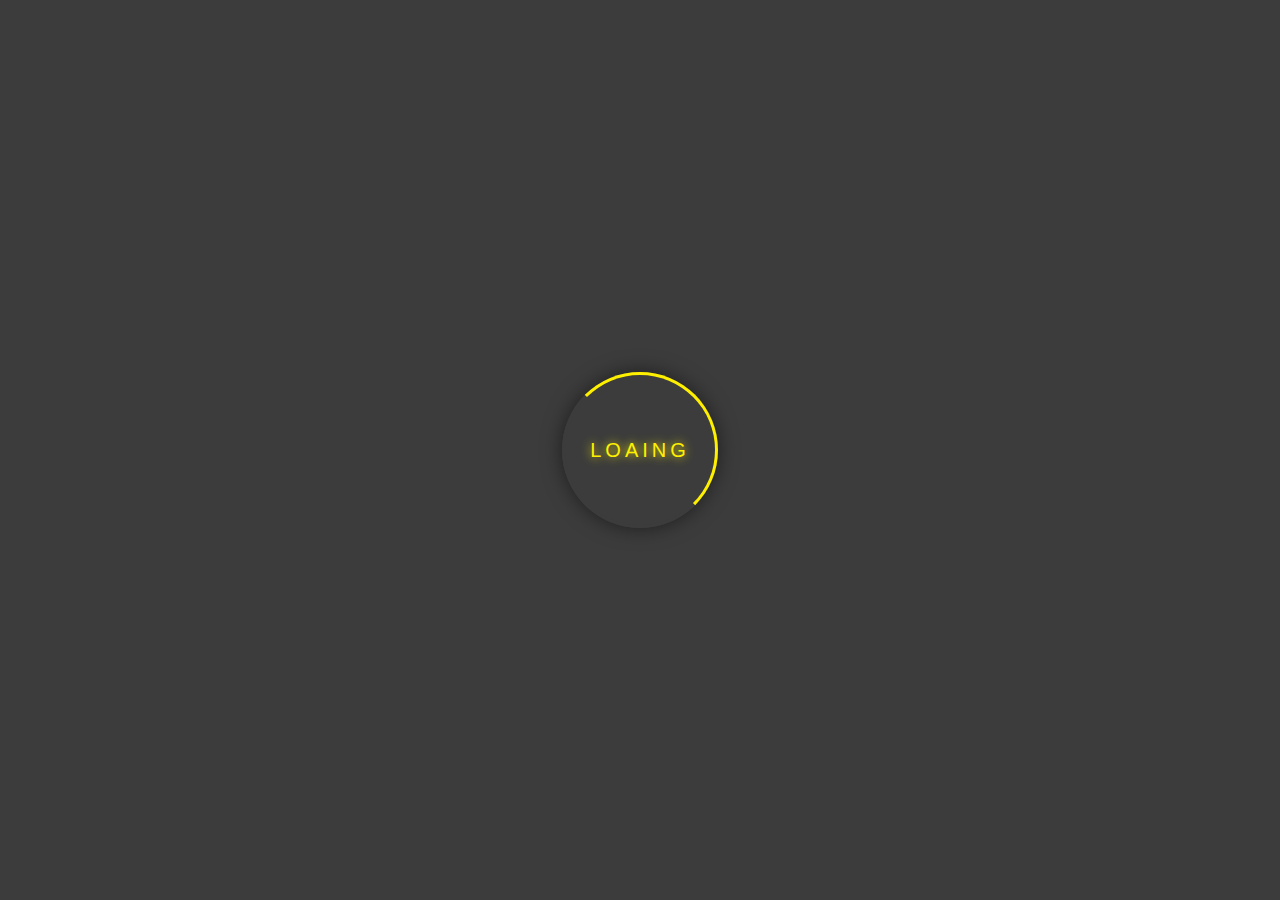
<file: index.html>
<!DOCTYPE html>
<html>
<head> 
    <meta name="viewport" content="width=device-width, initial-scale=1">
    <meta name="viewport" content="width=device-width, initial-scale=1.0">
    <meta charset="UTF-8">
    <meta content="IE=Edge" http-equiv="X-UA-Compatible">
    <meta name="description" content="Time Table of school (Seethi Sahib HSS)">
    <meta name="apple-mobile-web-app-capable" content="yes">
    <meta name="apple-mobile-web-app-status-bar-style" content="blue">
    <meta name="apple-mobile-web-app-title" content="time_table">
    <link rel="apple-touch-icon" href="icons/Icon-192.png">
    <link rel="icon" type="image/png" href="favicon.png"/>
    <link rel="stylesheet" href="style.css">
    <title>YT video</title>
<style>
    
/* Center the loader */
#ring
{
  position:absolute;
  top:50%;
  left:50%;
  transform:translate(-50%,-50%);
  width:150px;
  height:150px;
  background:transparent;
  border:3px solid #3c3c3c;
  border-radius:50%;
  text-align:center;
  line-height:150px;
  font-family:sans-serif;
  font-size:20px;
  color:#fff000;
  letter-spacing:4px;
  text-transform:uppercase;
  text-shadow:0 0 10px #fff000;
  box-shadow:0 0 20px rgba(0,0,0,.5);
}
#ring:before
{
  content:'';
  position:absolute;
  top:-3px;
  left:-3px;
  width:100%;
  height:100%;
  border:3px solid transparent;
  border-top:3px solid #fff000;
  border-right:3px solid #fff000;
  border-radius:50%;
  animation:animateC 2s linear infinite;
}
span
{
  display:block;
  position:absolute;
  top:calc(50% - 2px);
  left:50%;
  width:50%;
  height:4px;
  background:transparent;
  transform-origin:left;
  animation:animate 2s linear infinite;
}
span:before
{
  content:'';
  position:absolute;
  width:16px;
  height:16px;
  border-radius:50%;
  background:#fff000;
  top:-6px;
  right:-8px;
  box-shadow:0 0 20px #fff000;
}
@keyframes animateC
{
  0%
  {
    transform:rotate(0deg);
  }
  100%
  {
    transform:rotate(360deg);
  }
}
@keyframes animate
{
  0%
  {
    transform:rotate(45deg);
  }
  100%
  {
    transform:rotate(405deg);
  }
}


/* Add animation to "page content" */
.animate-bottom {
  position: relative;
  -webkit-animation-name: animatebottom;
  -webkit-animation-duration: 1s;
  animation-name: animatebottom;
  animation-duration: 1s
}

@-webkit-keyframes animatebottom {
  from { bottom:-100px; opacity:0 } 
  to { bottom:0px; opacity:1 }
}

@keyframes animatebottom { 
  from{ bottom:-100px; opacity:0 } 
  to{ bottom:0; opacity:1 }
}

#myDiv {
  display: none;
  text-align: center;
  animation: 10s linear infinite;
}
.animate-charcter
{
   text-transform: uppercase;
  background-image: linear-gradient(
    -225deg,
    #dd2fd1 0%,
    #7afb02 29%,
    #ff1361 67%,
    #fff800 100%
  );
  background-size: auto auto;
  background-clip: border-box;
  background-size: 200% auto;
  color: #fff;
  background-clip: text;
  text-fill-color: transparent;
  -webkit-background-clip: text;
  -webkit-text-fill-color: transparent;
  animation: textclip 2s linear infinite;
  display: inline-block;
      font-size: 38px;
}


$dark-blue: #222;
$green: #90feb5;
$action-color: $green;

#hu {
  box-sizing: border-box;
}

div{
  display: block;
  height: 100%;
  animation: hue-rotate 10s linear infinite;
}

.button {
  -webkit-font-smoothing: antialiased;
  background-color: $dark-blue;
  border: none;
  color: #fff;
  display: inline-block;
  font-family: 'Montserrat', sans-serif;
  font-size: 14px;
  font-weight: 100;
  text-decoration: none;
  user-select: none;
  letter-spacing: 1px;
  color: white;
  padding: 20px 40px;
  text-transform: uppercase;
  transition: all 0.1s ease-out;

  &:hover {
    background-color: $action-color;
    color: #fff;
  }
  
  &:active {
    transform: scale(0.95);
  }

  &--bubble {
    position: relative;
    z-index: 2;
    color: white;
    background: none;

    &:hover {
      background: none;
    }

    &:hover + .button--bubble__effect-container1 .circle {
      background: darken($action-color, 15%);
    }

    &:hover + .button--bubble__effect-container1 .button {
      background: darken($action-color, 15%);
    }

    &:active + .button--bubble__effect-container1 {
      transform: scale(0.95);
    }

    &__container1 {
      position: relative;
      display: inline-block;

      .effect-button {
        position: absolute;
        width: 50%;
        height: 25%;
        top: 50%;
        left: 25%;
        z-index: 1;
        
        background: $dark-blue;
        
      }
    }
  }
}

.button--bubble__effect-container1 {
  position: absolute;
  display: block;
  width: 200%;
  height: 400%;
  top: -150%;
  left: -50%;
  -webkit-filter: url("#goo");
  filter: url("#goo");
  pointer-events: none;

  .circle {
    position: absolute;
    width: 25px;
    height: 25px;
    border-radius: 15px;
    background: $dark-blue;
    

    &.top-left {
        top: 40%;
        left: 27%;
    }

    &.bottom-right {
        bottom: 40%;
        right: 27%;
    }
  }
}

.goo {
  position: absolute;
  visibility: hidden;
  width: 1px;
  height: 1px;
}

.button--bubble__containe {
  top: 50%;
  margin-top: -25px;
}

@keyframes hue-rotate {
      from {
        -webkit-filter: hue-rotate(0);
        -moz-filter: hue-rotate(0);
        -ms-filter: hue-rotate(0);
        filter: hue-rotate(0);
      }
      to {
        -webkit-filter: hue-rotate(360deg);
        -moz-filter: hue-rotate(360deg);
        -ms-filter: hue-rotate(360deg);
        filter: hue-rotate(360deg);
      }
}
</style>
</head>
<body onload="myFunction1()" style="margin:0; background-color: #3c3c3c;">

<div id="ring">Loaing</div>

<div style="display:none;" id="myDiv" class="animate-bottom">
    <br>
    <div class="container">
        <div class="row">
          <div class="col-md-12 text-center">
            <br>
            <br>
            <br>
            <br>
            <br>
            <br>
            <br>
            <br>
            <br>
            <br>
            
            <h3 class="animate-charcter">YT Video
            </h3>
            <br>
          </div>
          <a href="show_room.html">
          <button class="glow-on-hover" type="button">Show Room War</button>
        </a>
        
        </div>
        <div id="footer">
          Copy&copy;right <br> 
          Created by: <a href="">Najil</a>
        </div>
    </div>
    
</div>
<script>
var myVar;

function myFunction1() {
  myVar = setTimeout(showPage, 10000);
}

function showPage() {
  document.getElementById("ring").style.display = "none";
  document.getElementById("myDiv").style.display = "block";
}
</script>

</body>
</html>
</file>
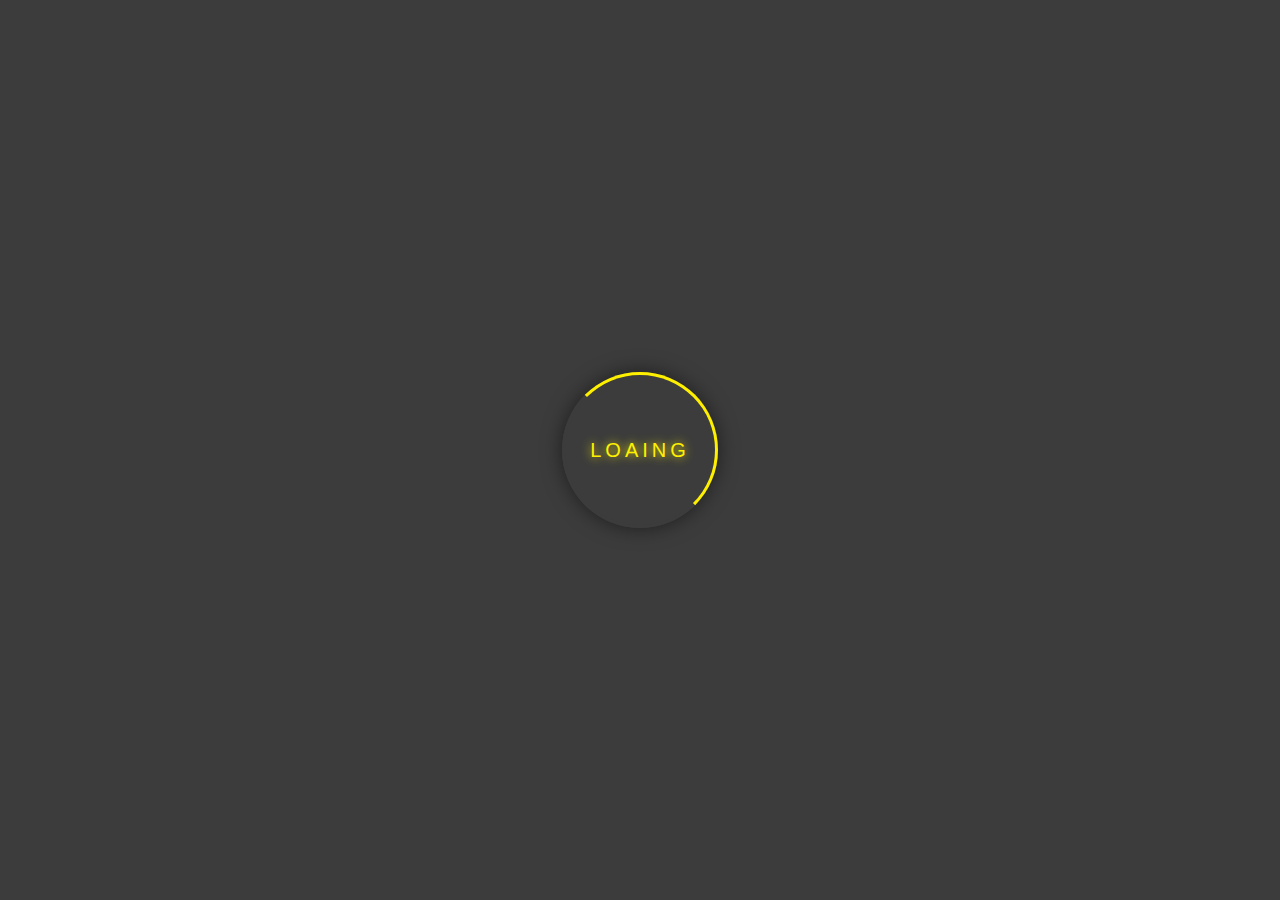
<file: show_room.html>
<!DOCTYPE html>
<html>
<head> 
    <meta name="viewport" content="width=device-width, initial-scale=1">
    <meta name="viewport" content="width=device-width, initial-scale=1.0">
    <meta charset="UTF-8">
    <meta content="IE=Edge" http-equiv="X-UA-Compatible">
    <meta name="description" content="Time Table of school (Seethi Sahib HSS)">
    <meta name="apple-mobile-web-app-capable" content="yes">
    <meta name="apple-mobile-web-app-status-bar-style" content="blue">
    <meta name="apple-mobile-web-app-title" content="time_table">
    <link rel="apple-touch-icon" href="icons/Icon-192.png">
    <link rel="icon" type="image/png" href="favicon.png"/>
    <link rel="stylesheet" href="style.css">
    <title>YT video / Show room war</title>
<style>
    
/* Center the loader */
#ring
{
  position:absolute;
  top:50%;
  left:50%;
  transform:translate(-50%,-50%);
  width:150px;
  height:150px;
  background:transparent;
  border:3px solid #3c3c3c;
  border-radius:50%;
  text-align:center;
  line-height:150px;
  font-family:sans-serif;
  font-size:20px;
  color:#fff000;
  letter-spacing:4px;
  text-transform:uppercase;
  text-shadow:0 0 10px #fff000;
  box-shadow:0 0 20px rgba(0,0,0,.5);
}
#ring:before
{
  content:'';
  position:absolute;
  top:-3px;
  left:-3px;
  width:100%;
  height:100%;
  border:3px solid transparent;
  border-top:3px solid #fff000;
  border-right:3px solid #fff000;
  border-radius:50%;
  animation:animateC 2s linear infinite;
}
span
{
  display:block;
  position:absolute;
  top:calc(50% - 2px);
  left:50%;
  width:50%;
  height:4px;
  background:transparent;
  transform-origin:left;
  animation:animate 2s linear infinite;
}
span:before
{
  content:'';
  position:absolute;
  width:16px;
  height:16px;
  border-radius:50%;
  background:#fff000;
  top:-6px;
  right:-8px;
  box-shadow:0 0 20px #fff000;
}
@keyframes animateC
{
  0%
  {
    transform:rotate(0deg);
  }
  100%
  {
    transform:rotate(360deg);
  }
}
@keyframes animate
{
  0%
  {
    transform:rotate(45deg);
  }
  100%
  {
    transform:rotate(405deg);
  }
}


/* Add animation to "page content" */
.animate-bottom {
  position: relative;
  -webkit-animation-name: animatebottom;
  -webkit-animation-duration: 1s;
  animation-name: animatebottom;
  animation-duration: 1s
}

@-webkit-keyframes animatebottom {
  from { bottom:-100px; opacity:0 } 
  to { bottom:0px; opacity:1 }
}

@keyframes animatebottom { 
  from{ bottom:-100px; opacity:0 } 
  to{ bottom:0; opacity:1 }
}

#myDiv {
  display: none;
  text-align: center;
  animation: 10s linear infinite;
}
.animate-charcter
{
   text-transform: uppercase;
  background-image: linear-gradient(
    -225deg,
    #dd2fd1 0%,
    #7afb02 29%,
    #ff1361 67%,
    #fff800 100%
  );
  background-size: auto auto;
  background-clip: border-box;
  background-size: 200% auto;
  color: #fff;
  background-clip: text;
  text-fill-color: transparent;
  -webkit-background-clip: text;
  -webkit-text-fill-color: transparent;
  animation: textclip 2s linear infinite;
  display: inline-block;
      font-size: 38px;
}


$dark-blue: #222;
$green: #90feb5;
$action-color: $green;

#hu {
  box-sizing: border-box;
}

div{
  display: block;
  height: 100%;
  animation: hue-rotate 10s linear infinite;
}

.button {
  -webkit-font-smoothing: antialiased;
  background-color: $dark-blue;
  border: none;
  color: #fff;
  display: inline-block;
  font-family: 'Montserrat', sans-serif;
  font-size: 14px;
  font-weight: 100;
  text-decoration: none;
  user-select: none;
  letter-spacing: 1px;
  color: white;
  padding: 20px 40px;
  text-transform: uppercase;
  transition: all 0.1s ease-out;

  &:hover {
    background-color: $action-color;
    color: #fff;
  }
  
  &:active {
    transform: scale(0.95);
  }

  &--bubble {
    position: relative;
    z-index: 2;
    color: white;
    background: none;

    &:hover {
      background: none;
    }

    &:hover + .button--bubble__effect-container1 .circle {
      background: darken($action-color, 15%);
    }

    &:hover + .button--bubble__effect-container1 .button {
      background: darken($action-color, 15%);
    }

    &:active + .button--bubble__effect-container1 {
      transform: scale(0.95);
    }

    &__container1 {
      position: relative;
      display: inline-block;

      .effect-button {
        position: absolute;
        width: 50%;
        height: 25%;
        top: 50%;
        left: 25%;
        z-index: 1;
        
        background: $dark-blue;
        
      }
    }
  }
}

.button--bubble__effect-container1 {
  position: absolute;
  display: block;
  width: 200%;
  height: 400%;
  top: -150%;
  left: -50%;
  -webkit-filter: url("#goo");
  filter: url("#goo");
  pointer-events: none;

  .circle {
    position: absolute;
    width: 25px;
    height: 25px;
    border-radius: 15px;
    background: $dark-blue;
    

    &.top-left {
        top: 40%;
        left: 27%;
    }

    &.bottom-right {
        bottom: 40%;
        right: 27%;
    }
  }
}

.goo {
  position: absolute;
  visibility: hidden;
  width: 1px;
  height: 1px;
}

.button--bubble__containe {
  top: 50%;
  margin-top: -25px;
}

@keyframes hue-rotate {
      from {
        -webkit-filter: hue-rotate(0);
        -moz-filter: hue-rotate(0);
        -ms-filter: hue-rotate(0);
        filter: hue-rotate(0);
      }
      to {
        -webkit-filter: hue-rotate(360deg);
        -moz-filter: hue-rotate(360deg);
        -ms-filter: hue-rotate(360deg);
        filter: hue-rotate(360deg);
      }
}
</style>
</head>
<body onload="myFunction1()" style="margin:0; background-color: #3c3c3c;">

<div id="ring">Loaing</div>

<div style="display:none;" id="myDiv" class="animate-bottom">
    <br>
    <div class="container">
        <div class="row">
          <div class="col-md-12 text-center">
            <br>
            <br>
            <br>
            <br>
            <br>
            <br>
            <br>
            <br>
            <br>
            <br>
            
            <h3 class="animate-charcter">YT Video</h3>
            <br>
            <h3 class="animate-charcter">Show Room Kuuttayidi</h3>
          </div>
          <br><br><br>
          <iframe width="560" height="315" src="https://www.youtube.com/embed/iieP4E1nQp0" title="YouTube video player" frameborder="0" allow="accelerometer; autoplay; clipboard-write; encrypted-media; gyroscope; picture-in-picture" allowfullscreen></iframe>
          <br>
          <br>
          <iframe width="560" height="315" src="https://www.youtube.com/embed/QXTYhFeKFQw" title="YouTube video player" frameborder="0" allow="accelerometer; autoplay; clipboard-write; encrypted-media; gyroscope; picture-in-picture" allowfullscreen></iframe>
          <br>
          <br>
          <iframe width="560" height="315" src="https://www.youtube.com/embed/YE7VFW57VBY" title="YouTube video player" frameborder="0" allow="accelerometer; autoplay; clipboard-write; encrypted-media; gyroscope; picture-in-picture" allowfullscreen></iframe>
          <br>
          <br>
          <iframe width="560" height="315" src="https://www.youtube.com/embed/2_qTmSWgbYs" title="YouTube video player" frameborder="0" allow="accelerometer; autoplay; clipboard-write; encrypted-media; gyroscope; picture-in-picture" allowfullscreen></iframe>
          <br>
          <br>
          <iframe width="560" height="315" src="https://www.youtube.com/embed/qMV14CrFnJw" title="YouTube video player" frameborder="0" allow="accelerometer; autoplay; clipboard-write; encrypted-media; gyroscope; picture-in-picture" allowfullscreen></iframe>
          <br>
          <br>
          <iframe width="560" height="315" src="https://www.youtube.com/embed/rdHYQ4AqAPo" title="YouTube video player" frameborder="0" allow="accelerometer; autoplay; clipboard-write; encrypted-media; gyroscope; picture-in-picture" allowfullscreen></iframe>
          <br>
          <br>
          <iframe width="560" height="315" src="https://www.youtube.com/embed/8oFa8nAV-rQ" title="YouTube video player" frameborder="0" allow="accelerometer; autoplay; clipboard-write; encrypted-media; gyroscope; picture-in-picture" allowfullscreen></iframe>
          <br>
          <br>
          <iframe width="560" height="315" src="https://www.youtube.com/embed/TxqIBoC7o5o" title="YouTube video player" frameborder="0" allow="accelerometer; autoplay; clipboard-write; encrypted-media; gyroscope; picture-in-picture" allowfullscreen></iframe>
          <br>
          <br>
          <iframe width="560" height="315" src="https://www.youtube.com/embed/MmT-h9hfg8g" title="YouTube video player" frameborder="0" allow="accelerometer; autoplay; clipboard-write; encrypted-media; gyroscope; picture-in-picture" allowfullscreen></iframe>
          <br>
          <br>
          <iframe width="560" height="315" src="https://www.youtube.com/embed/jVII2Ai7_fo" title="YouTube video player" frameborder="0" allow="accelerometer; autoplay; clipboard-write; encrypted-media; gyroscope; picture-in-picture" allowfullscreen></iframe>

        </div>
        <div id="footer">
          Copy&copy;right <br> 
          Created by: <a href="">Najil</a>
        </div>
    </div>
    
</div>
<script>
var myVar;

function myFunction1() {
  myVar = setTimeout(showPage, 10000);
}

function showPage() {
  document.getElementById("ring").style.display = "none";
  document.getElementById("myDiv").style.display = "block";
}
</script>

</body>
</html>
</file>
<file: style.css>
html,
body {
    margin: 0;
    padding: 0;
    width: 100%;
    display: flex;
    flex-direction: row;
    justify-content: center;
    align-items: center;
}

.glow-on-hover {
  width: 220px;
  height: 50px;
  border: none;
  outline: none;
  color: #fff;
  background: #111;
  cursor: pointer;
  position: relative;
  z-index: 0;
  border-radius: 10px;
  position:absolute;
  top: 100%;
  left: 45%;
}

.glow-on-hover:before {
  content: '';
  background: linear-gradient(45deg, #ff0000, #ff7300, #fffb00, #48ff00, #00ffd5, #002bff, #7a00ff, #ff00c8, #ff0000);
  position: absolute;
  top: -2px;
  left:-2px;
  background-size: 400%;
  z-index: -1;
  filter: blur(5px);
  width: calc(100% + 4px);
  height: calc(100% + 4px);
  animation: glowing 20s linear infinite;
  opacity: 0;
  transition: opacity .3s ease-in-out;
  border-radius: 10px;
}

.glow-on-hover:active {
  color: #000
}

.glow-on-hover:hover:after {
  background: transparent;
}

.glow-on-hover:before {
  opacity: 1;
}

.glow-on-hover:after {
  z-index: -1;
  content: '';
  position: absolute;
  width: 100%;
  height: 100%;
  background: #111;
  left: 0;
  top: 0;
  border-radius: 10px;
}

@keyframes glowing {
  0% { background-position: 0 0; }
  50% { background-position: 400% 0; }
  100% { background-position: 0 0; }
}
.glow-on1-hover {
  width: 220px;
  height: 50px;
  border: none;
  outline: none;
  color: #fff;
  background: #111;
  cursor: pointer;
  position: relative;
  z-index: 0;
  border-radius: 10px;
  position:absolute;
  top: 120%;
  left: 45%;
}

.glow-on1-hover:before {
  content: '';
  background: linear-gradient(45deg, #ff0000, #ff7300, #fffb00, #48ff00, #00ffd5, #002bff, #7a00ff, #ff00c8, #ff0000);
  position: absolute;
  top: -2px;
  left:-2px;
  background-size: 400%;
  z-index: -1;
  filter: blur(5px);
  width: calc(100% + 4px);
  height: calc(100% + 4px);
  animation: glowing 20s linear infinite;
  opacity: 0;
  transition: opacity .3s ease-in-out;
  border-radius: 10px;
}

.glow-on1-hover:active {
  color: #000
}

.glow-on1-hover:hover:after {
  background: transparent;
}

.glow-on1-hover:before {
  opacity: 1;
}

.glow-on1-hover:after {
  z-index: -1;
  content: '';
  position: absolute;
  width: 100%;
  height: 100%;
  background: #111;
  left: 0;
  top: 0;
  border-radius: 10px;
}

@keyframes glowing {
  0% { background-position: 0 0; }
  50% { background-position: 400% 0; }
  100% { background-position: 0 0; }
}
#ring
{
  position:absolute;
  top:50%;
  left:50%;
  transform:translate(-50%,-50%);
  width:150px;
  height:150px;
  background:transparent;
  border:3px solid #3c3c3c;
  border-radius:50%;
  text-align:center;
  line-height:150px;
  font-family:sans-serif;
  font-size:20px;
  color:#fff000;
  letter-spacing:4px;
  text-transform:uppercase;
  text-shadow:0 0 10px #fff000;
  box-shadow:0 0 20px rgba(0,0,0,.5);
}
#ring:before
{
  content:'';
  position:absolute;
  top:-3px;
  left:-3px;
  width:100%;
  height:100%;
  border:3px solid transparent;
  border-top:3px solid #fff000;
  border-right:3px solid #fff000;
  border-radius:50%;
  animation:animateC 2s linear infinite;
}
span
{
  display:block;
  position:absolute;
  top:calc(50% - 2px);
  left:50%;
  width:50%;
  height:4px;
  background:transparent;
  transform-origin:left;
  animation:animate 2s linear infinite;
}
span:before
{
  content:'';
  position:absolute;
  width:16px;
  height:16px;
  border-radius:50%;
  background:#fff000;
  top:-6px;
  right:-8px;
  box-shadow:0 0 20px #fff000;
}
@keyframes animateC
{
  0%
  {
    transform:rotate(0deg);
  }
  100%
  {
    transform:rotate(360deg);
  }
}
@keyframes animate
{
  0%
  {
    transform:rotate(45deg);
  }
  100%
  {
    transform:rotate(405deg);
  }
}


/* Add animation to "page content" */
.animate-bottom {
  position: relative;
  -webkit-animation-name: animatebottom;
  -webkit-animation-duration: 1s;
  animation-name: animatebottom;
  animation-duration: 1s
}

@-webkit-keyframes animatebottom {
  from { bottom:-100px; opacity:0 } 
  to { bottom:0px; opacity:1 }
}

@keyframes animatebottom { 
  from{ bottom:-100px; opacity:0 } 
  to{ bottom:0; opacity:1 }
}

#myDiv {
  display: none;
  text-align: center;
}

#footer {
  background-color: black;
  size: 40px;
  color: white;
  clear: both;
  text-align: center;
  width: 2000px;
  margin-top: 100%;
  margin-left: 0%;
}
</file>
